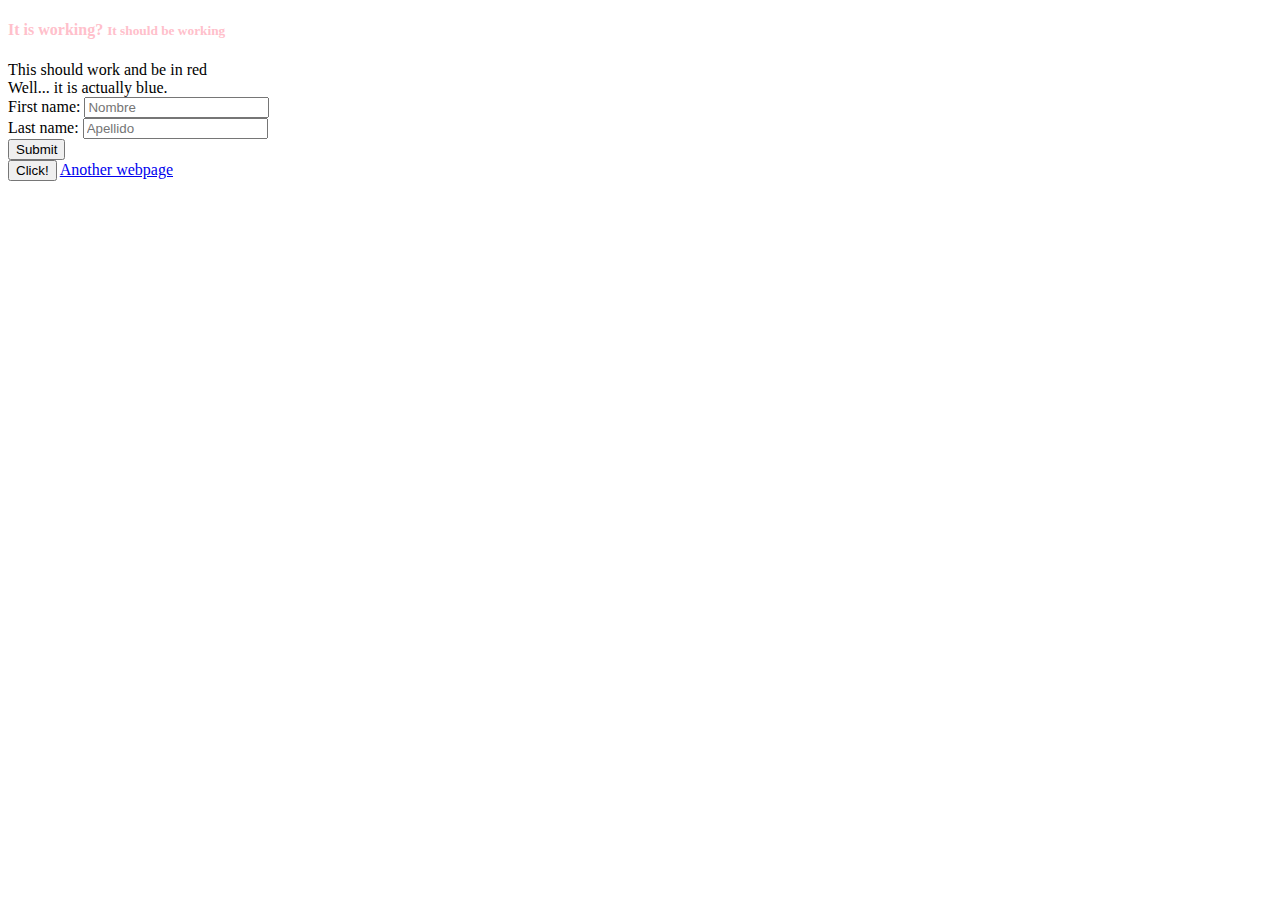
<file: users/index.html>
<!DOCTYPE html>
<html lang="en">
	<head>
		<meta charset="UTF-8">
		<meta name="viewport" content="width=device-width, initial-scale=1, shrink-to-fit=no">
		<link rel="stylesheet" href="https://stackpath.bootstrapcdn.com/bootstrap/4.1.1/css/bootstrap.min.css" integrity="sha384-WskhaSGFgHYWDcbwN70/dfYBj47jz9qbsMId/iRN3ewGhXQFZCSftd1LZCfmhktB" crossorigin="anonymous">
		<link rel="stylesheet" type="text/css" href="style.css">
		<title>This is just a test webpage</title>
		<script src="https://ajax.googleapis.com/ajax/libs/jquery/3.3.1/jquery.min.js"></script>
		<script>
			$(document).ready(function() {
				$("#testButton").click(function() {
					$.ajax({
						url: "scripts/test_response.py",
						type: "post",
						datatype: "json",
						data: {'name':'nombre', 'lastname':'apellido'},
						success: function(response) {
							alert(response.message);
							alert(response.keys);
						}
					});
				});
				$("#insert").click(function() {
					var firstN = $("#firstName").val();
					var lastN  = $("#lastName").val();
					$.ajax({
						url: "scripts/insert_element.py",
						type: "post",
						datatype: "json",
						data: {'lastName': firstN, 'firstName': lastN},
						success: function(response) {
							alert(response.message);
						},
						error: function(request, status, error) {
							alert(request.responseText);
						}
					});
				});
			});
		</script>
	</head>
	<body>
		<h4>
			It is working?
			<small class="text-muted">It should be working</small>
		</h4>
		<div class="alert alert-primary" role="alert">
			This should work and be in red <br>
			Well... it is actually blue.
		</div>
		<div id="#form">
			<div>
				First name: <input id="firstName" type="text" name="firstName" placeholder="Nombre"><br>
				Last name: <input id="lastName" type="text" name="lastName" placeholder="Apellido"><br>
				<input id="insert" type="submit" value="Submit">
			</div>
		</div>
		<button id="testButton">Click!</button>
		<a href="another.html">Another webpage</a>
	</body>
</html>
</file>
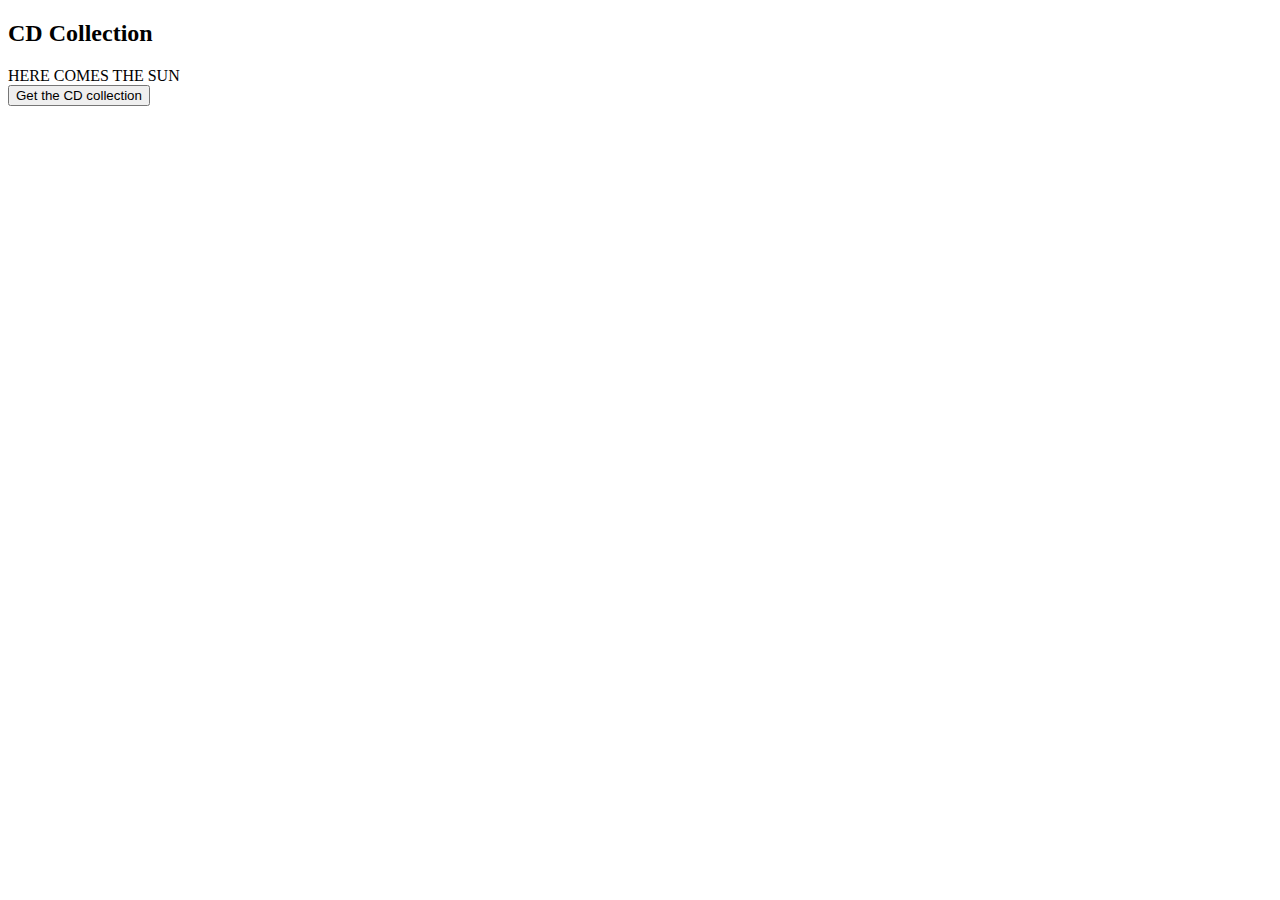
<file: ajax/cd.html>
<!DOCTYPE html>
<html>
 <head>
  <meta charset="UTF-8">
  <title>Lista de Autores</title>
  <script>
  var loadXMLDoc = function() {
   var xmlhttp;
   var txt, x;  
   if (window.XMLHttpRequest) {
    xmlhttp = new XMLHttpRequest();
   } else {
    xmlhttp = new ActiveXObject("Microsoft.XMLHTTP");
   }

   xmlhttp.onreadystatechange = function() {
    if (xmlhttp.readyState == 4 && xmlhttp.status==200) {
     xmlDoc=xmlhttp.responseXML;
     txt="";
     x = xmlDoc.getElementsByTagName("ARTIST");
     for ( var i=0; i<x.length; i++) {
      txt = txt + x[i].childNodes[0].nodeValue + "<br>";
     }
     document.getElementById("myDiv").innerHTML=txt;
    }
   }
   xmlhttp.open("GET", "artist.xml", true);
   xmlhttp.send();
   }
  }
  </script>
 </head>

 
 <body>
  <h2>CD Collection</h2>
  <div id="myDiv">HERE COMES THE SUN</div>
  <button type="button" onclick="loadXMLDoc()">Get the CD collection</button>
 </body>
</html>
</file>
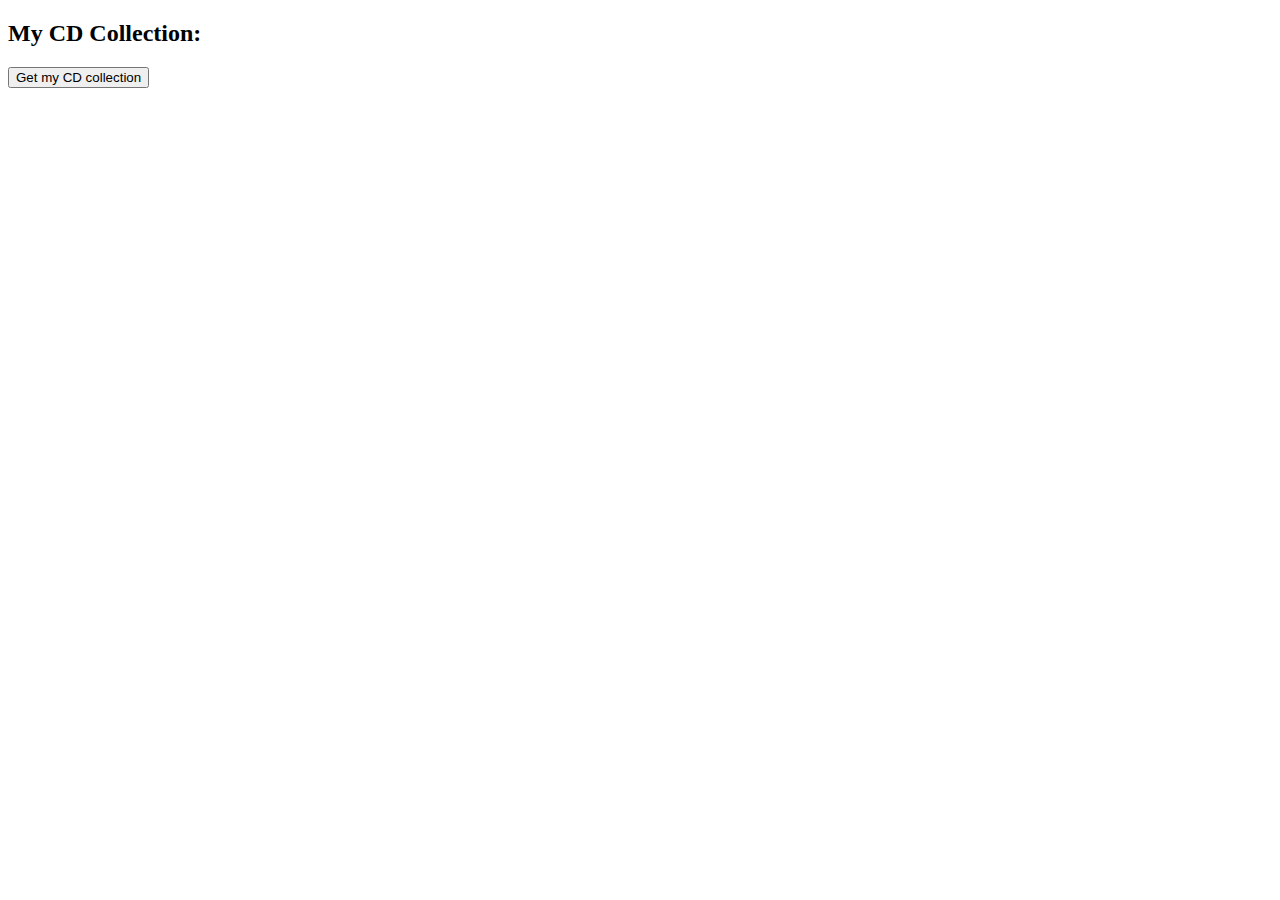
<file: ajax/cd2.html>
<!DOCTYPE html>
<html>
<head>
<script>
function loadXMLDoc()
{
var xmlhttp;
var txt,x,i;
if (window.XMLHttpRequest)
  {// code for IE7+, Firefox, Chrome, Opera, Safari
  xmlhttp=new XMLHttpRequest();
  }
else
  {// code for IE6, IE5
  xmlhttp=new ActiveXObject("Microsoft.XMLHTTP");
  }
xmlhttp.onreadystatechange=function()
  {
  if (xmlhttp.readyState==4 && xmlhttp.status==200)
    {
    xmlDoc=xmlhttp.responseXML;
    txt="";
    x=xmlDoc.getElementsByTagName("ARTIST");
    for (i=0;i<x.length;i++)
      {
      txt=txt + x[i].childNodes[0].nodeValue + "<br>";
      }
    document.getElementById("myDiv").innerHTML=txt;
    }
  }
xmlhttp.open("GET","artist.xml",true);
xmlhttp.send();
}
</script>
</head>

<body>

<h2>My CD Collection:</h2>
<div id="myDiv"></div>
<button type="button" onclick="loadXMLDoc()">Get my CD collection</button>
 
</body>
</html>
</file>
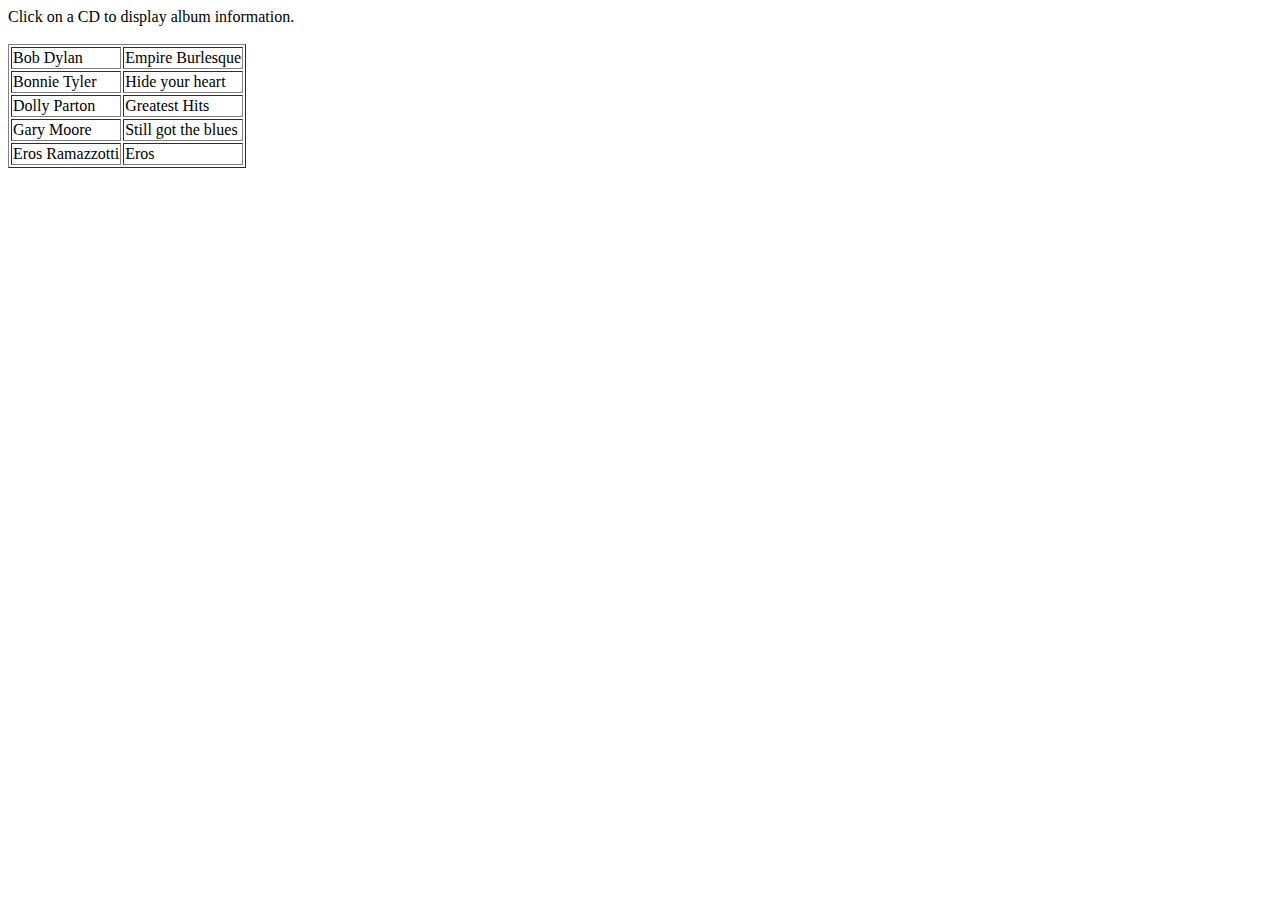
<file: ajax/list.html>
<!DOCTYPE html>
<html>
 <head>
  <meta charset="UTF-8">
  <title>CD Store</title>
  <script>
   if (window.XMLHttpRequest) {
    xmlhttp = new XMLHttpRequest();
   } else {
    xmlhttp = new ActiveXObject("Microsoft.XMLHTTP");
   }
   xmlhttp.open("GET", "catalog.xml", false);
   xmlhttp.send();
   xmlDoc = xmlhttp.responseXML;
   x = xmlDoc.getElementsByTagName("CD");

   var displayCDInfo = function (i) {
    artist=(x[i].getElementsByTagName("ARTIST")[0].childNodes[0].nodeValue);
    title=(x[i].getElementsByTagName("TITLE")[0].childNodes[0].nodeValue);
    year=(x[i].getElementsByTagName("YEAR")[0].childNodes[0].nodeValue);
    country=(x[i].getElementsByTagName("COUNTRY")[0].childNodes[0].nodeValue);
    company=(x[i].getElementsByTagName("COMPANY")[0].childNodes[0].nodeValue);
    price=(x[i].getElementsByTagName("PRICE")[0].childNodes[0].nodeValue);
    txt="Artist: "+artist+"<br>Title: "+title+"<br>Year: "+year+"<br>Country: "+country+"<br>Company: "+company+"<br>Price: "+price  ;
    document.getElementById("showCD").innerHTML=txt;
   }
  </script>
 </head>

 <body>
  <div id='showCD'>Click on a CD to display album information.</div><br>
  <script>
   document.write("<table border='1'>");
   for (var i=0; i<x.length; i++) {
    document.write("<tr onclick='displayCDInfo(" + i + ")'>");
    document.write("<td>");
    document.write(x[i].getElementsByTagName("ARTIST")[0].childNodes[0].nodeValue);
    document.write("</td><td>");
    document.write(x[i].getElementsByTagName("TITLE")[0].childNodes[0].nodeValue);
    document.write("</td></tr>");
   }
   document.write("</table>");
  </script>
 </body>
</html>
</file>
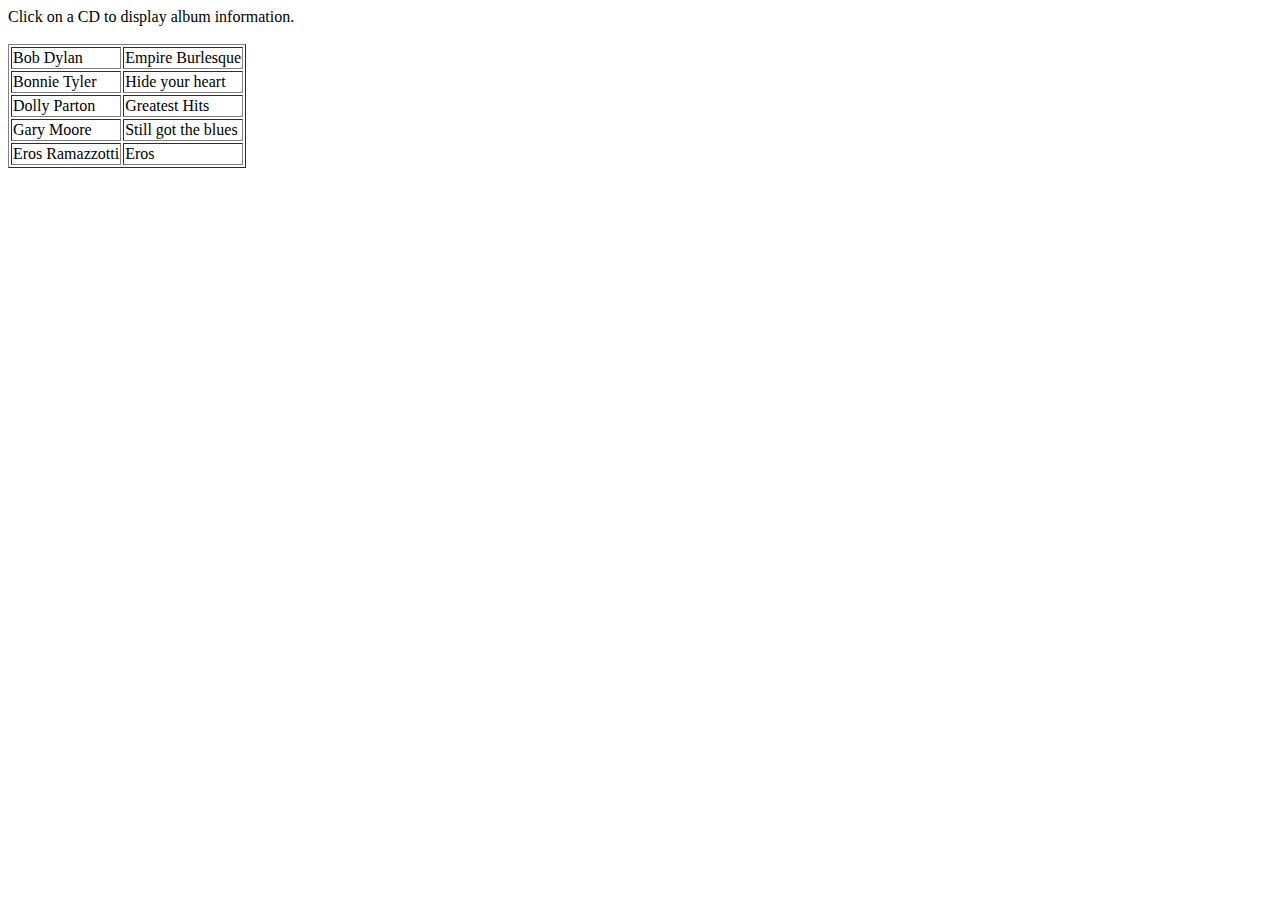
<file: ajax/list2.html>
<!DOCTYPE html>
<html>
<head>
<script>
if (window.XMLHttpRequest)
  {// code for IE7+, Firefox, Chrome, Opera, Safari
  xmlhttp=new XMLHttpRequest();
  }
else
  {// code for IE6, IE5
  xmlhttp=new ActiveXObject("Microsoft.XMLHTTP");
  }
xmlhttp.open("GET","catalog.xml",false);
xmlhttp.send();
xmlDoc=xmlhttp.responseXML; 
x=xmlDoc.getElementsByTagName("CD");

function displayCDInfo(i)
{
artist=(x[i].getElementsByTagName("ARTIST")[0].childNodes[0].nodeValue);
title=(x[i].getElementsByTagName("TITLE")[0].childNodes[0].nodeValue);
year=(x[i].getElementsByTagName("YEAR")[0].childNodes[0].nodeValue);
country=(x[i].getElementsByTagName("COUNTRY")[0].childNodes[0].nodeValue);
company=(x[i].getElementsByTagName("COMPANY")[0].childNodes[0].nodeValue);
price=(x[i].getElementsByTagName("PRICE")[0].childNodes[0].nodeValue);
txt="Artist: "+artist+"<br>Title: "+title+"<br>Year: "+year+"<br>Country: "+country+"<br>Company: "+company+"<br>Price: "+price  ;
document.getElementById("showCD").innerHTML=txt;
}
</script>
</head>

<body>
<div id='showCD'>Click on a CD to display album information.</div><br>
<script>
document.write("<table border='1'>");
for (var i=0;i<x.length;i++)
  { 
  document.write("<tr onclick='displayCDInfo(" + i + ")'>");
  document.write("<td>");
  document.write(x[i].getElementsByTagName("ARTIST")[0].childNodes[0].nodeValue);
  document.write("</td><td>");
  document.write(x[i].getElementsByTagName("TITLE")[0].childNodes[0].nodeValue);
  document.write("</td></tr>");
  }
document.write("</table>");
</script>

</body>
</html>
</file>
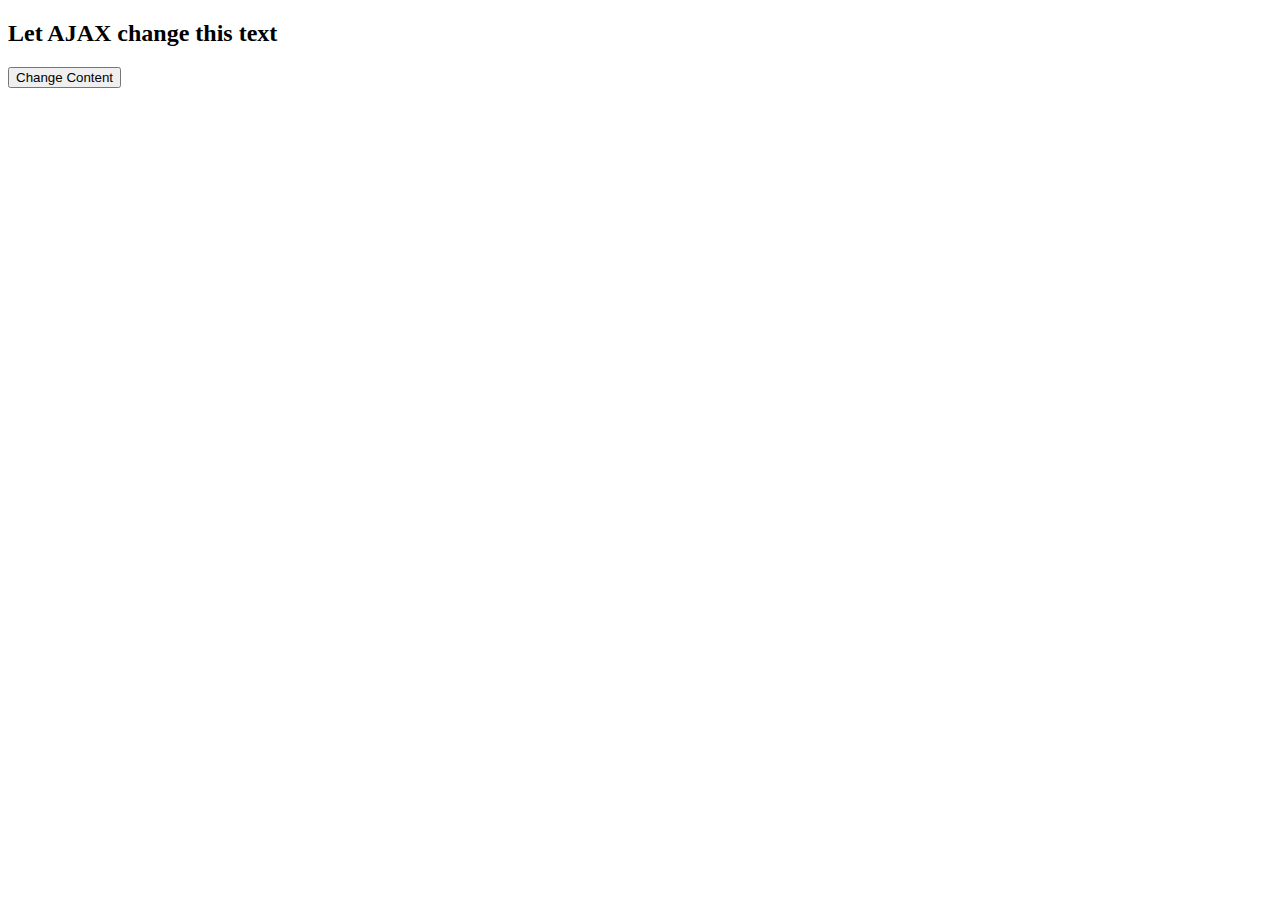
<file: ajax/little.html>
<!DOCTYPE html>
<html>
 <head>
  <meta charset="UTF-8">
  <title>First AJAX</title>
  <script>
  var loadXMLDoc = function() {
   var xmlhttp;
   if (window.XMLHttpRequest)
   {
    xmlhttp = new XMLHttpRequest();
   } else {
    xmlhttp = new ActiveXObject("Microsoft.XMLHTTP");
   }
   xmlhttp.onreadystatechange = function() {
    if (xmlhttp.readyState == 4 && xmlhttp.status==200)
    {
     document.getElementById("myDiv").innerHTML = xmlhttp.responseText;
    }
   }
   xmlhttp.open("GET", "ajax_info.txt", true);
   xmlhttp.send();
  }
  </script>
 </head>

 <body>
  <div id="myDiv"><h2>Let AJAX change this text</h2></div>
  <button type="button" onclick="loadXMLDoc()">Change Content</button>
 </body>
</html>
</file>
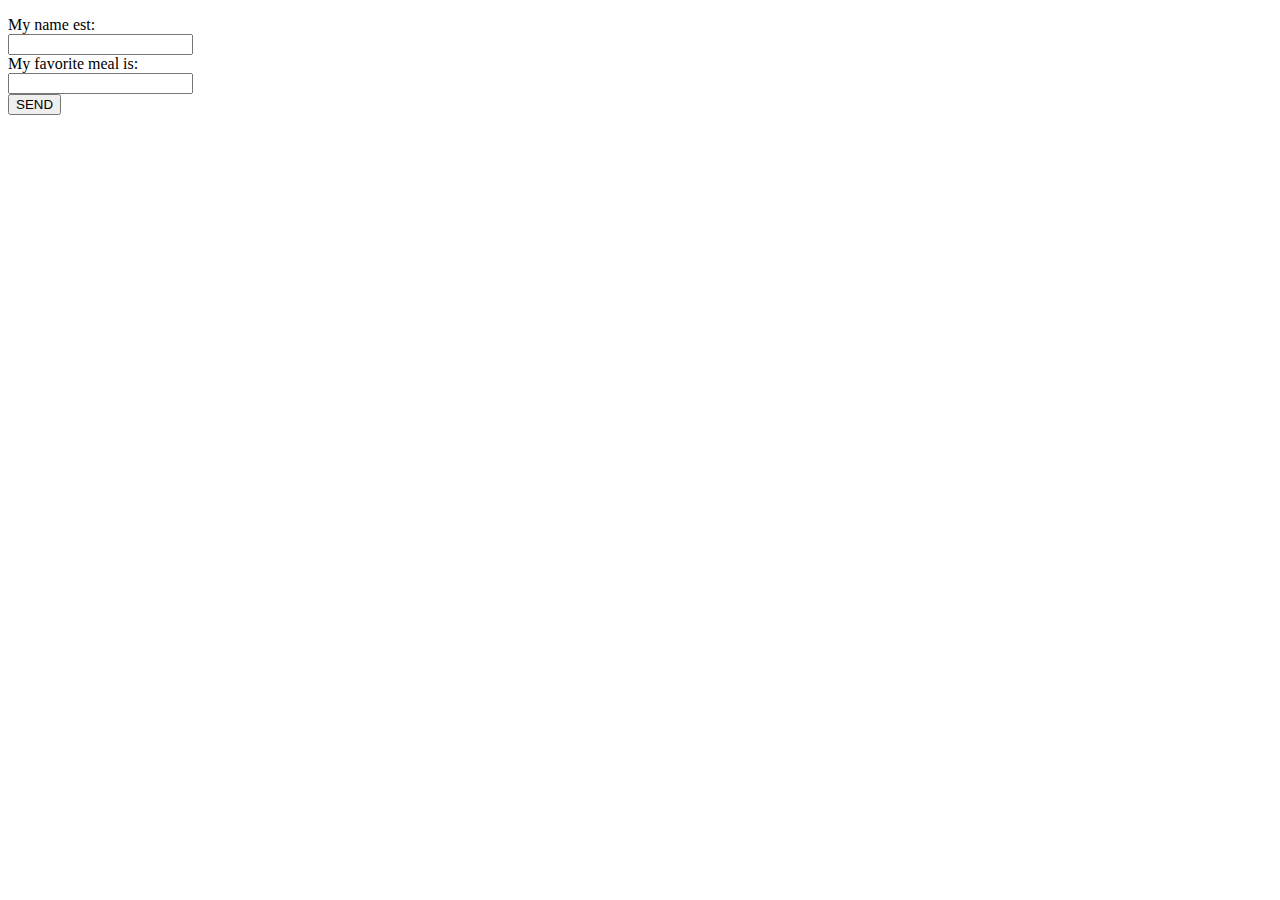
<file: php/words.html>
<!DOCTYPE html>
 <html>
 <head>
  <meta http-equiv="Content-Type" content="text/html; charset=UTF-8">
  <title>And yet again</title>
 </head>

 <body>
  <form action="response.php" method=post />
  <p>My name est: <br>
  <input type="text" name="nombre"><br>
  My favorite meal is: <br>
  <input type="text" name="meal"><br>
  <input type="submit" name="submit" value="SEND">
  </form>
 </body>
</html>
</file>
<file: users/style.css>
h4 {
	color: pink;
}
</file>
